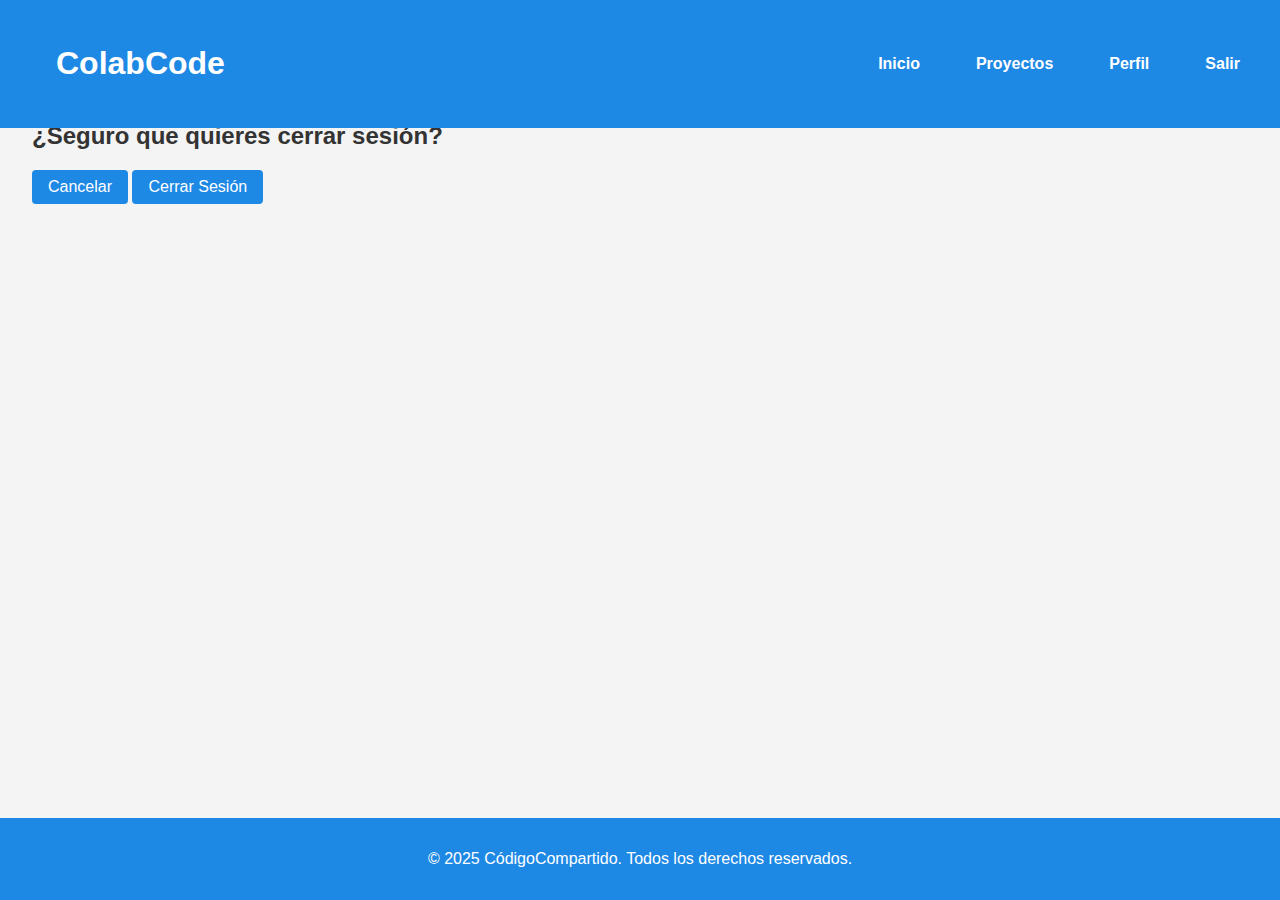
<file: logout.html>
<!DOCTYPE html>
<html lang="es">
<head>
    <meta charset="UTF-8">
    <meta name="viewport" content="width=device-width, initial-scale=1.0">
    <title>Cerrar Sesión - ColabCode</title>
    <link rel="stylesheet" href="estilos.css">
</head>
<body>
    <header>
        <nav>
            <h1>ColabCode</h1>
            <ul>
                <li><a href="index.html">Inicio</a></li>
                <li><a href="proyectos.html">Proyectos</a></li>
                <li><a href="perfil.html">Perfil</a></li>
                <li><a href="logout.html">Salir</a></li>
            </ul>
        </nav>
    </header>
    <main>
        <section class="logout">
            <h2>¿Seguro que quieres cerrar sesión?</h2>
            <a href="index.html" class="btn">Cancelar</a>
            <a href="#" class="btn">Cerrar Sesión</a>
        </section>
    </main>
    <footer>
        <p>&copy; 2025 CódigoCompartido. Todos los derechos reservados.</p>
    </footer>
</body>
</html>
</file>
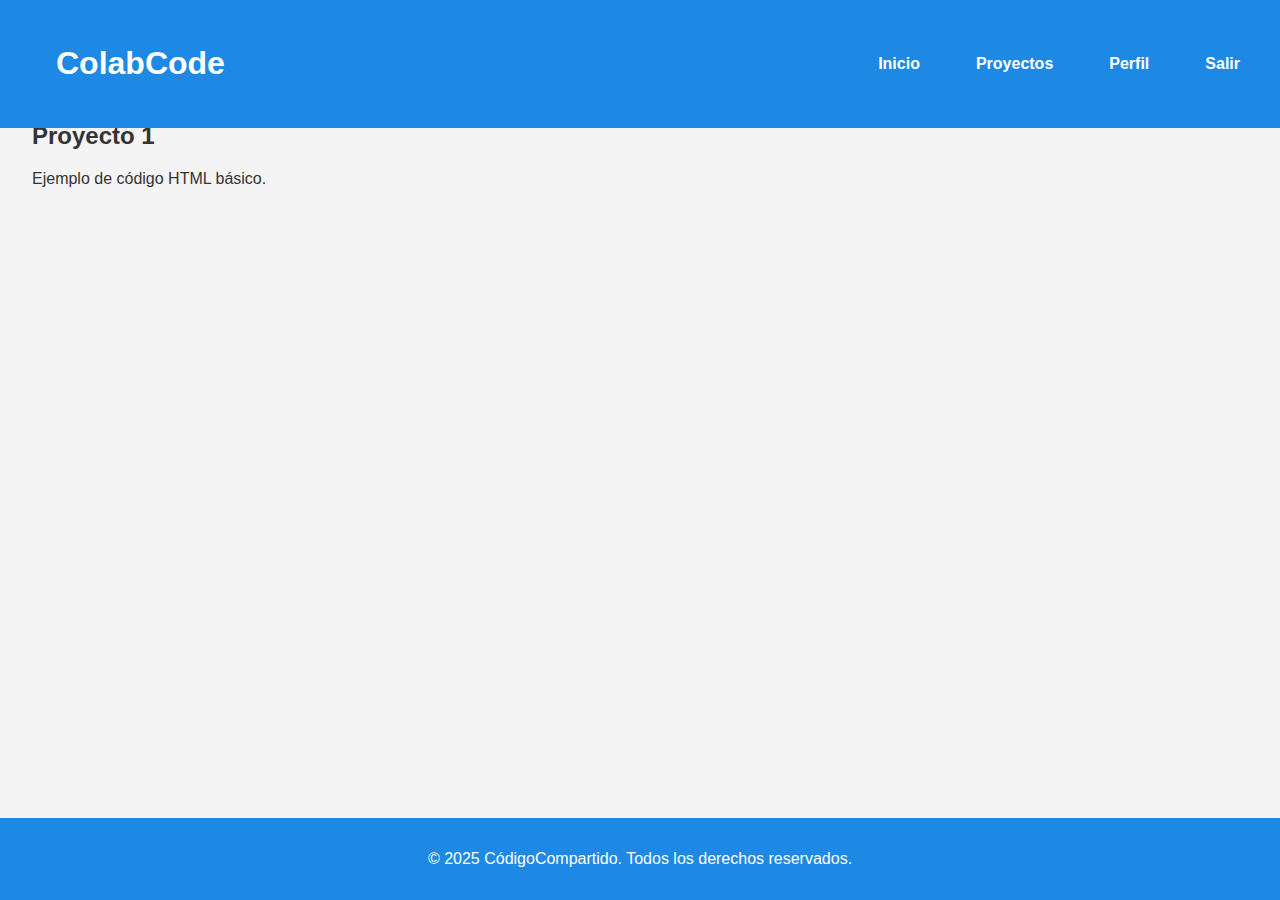
<file: proyecto1.html>
<!DOCTYPE html>
<html lang="es">
<head>
    <meta charset="UTF-8">
    <meta name="viewport" content="width=device-width, initial-scale=1.0">
    <title>Proyecto 1 - ColabCode</title>
    <link rel="stylesheet" href="../estilos.css">
</head>
<body>
    <header>
        <nav>
            <h1>ColabCode</h1>
            <ul>
                <li><a href="index.html">Inicio</a></li>
                <li><a href="proyectos.html">Proyectos</a></li>
                <li><a href="perfil.html">Perfil</a></li>
                <li><a href="logout.html">Salir</a></li>
            </ul>
        </nav>
    </header>
    <main>
        <section class="project-detail">
            <h2>Proyecto 1</h2>
            <p>Ejemplo de código HTML básico.</p>
            <p>
                
            </p>
        </section>
    </main>
    <footer>
        <p>&copy; 2025 CódigoCompartido. Todos los derechos reservados.</p>
    </footer>
</body>
</html>
</file>
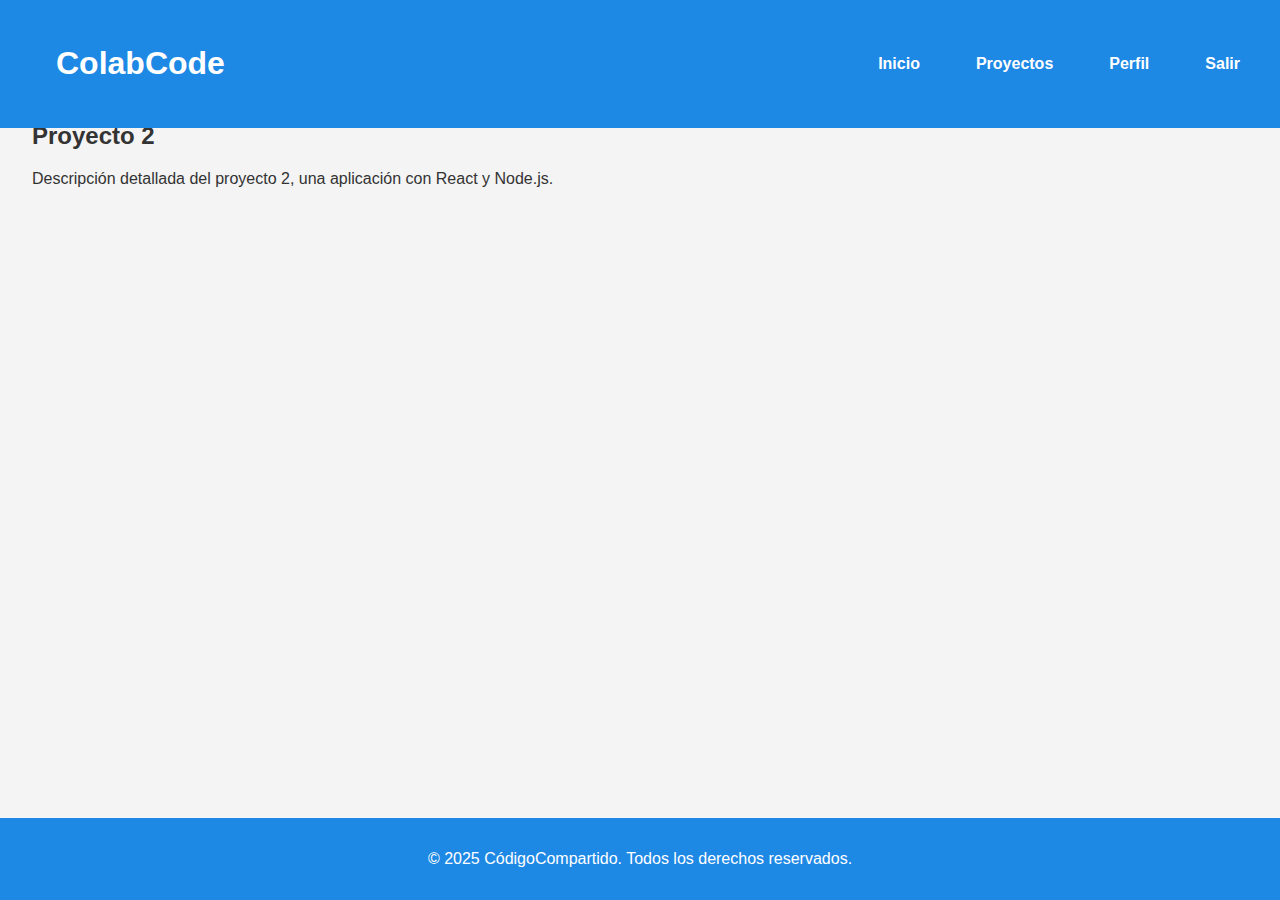
<file: proyecto2.html>
<!DOCTYPE html>
<html lang="es">
<head>
    <meta charset="UTF-8">
    <meta name="viewport" content="width=device-width, initial-scale=1.0">
    <title>Proyecto 2 - ColabCode</title>
    <link rel="stylesheet" href="../estilos.css">
</head>
<body>
    <header>
        <nav>
            <h1>ColabCode</h1>
            <ul>
                <li><a href="index.html">Inicio</a></li>
                <li><a href="proyectos.html">Proyectos</a></li>
                <li><a href="perfil.html">Perfil</a></li>
                <li><a href="logout.html">Salir</a></li>
            </ul>
        </nav>
    </header>
    <main>
        <section class="project-detail">
            <h2>Proyecto 2</h2>
            <p>Descripción detallada del proyecto 2, una aplicación con React y Node.js.</p>
        </section>
    </main>
    <footer>
        <p>&copy; 2025 CódigoCompartido. Todos los derechos reservados.</p>
    </footer>
</body>
</html>
</file>
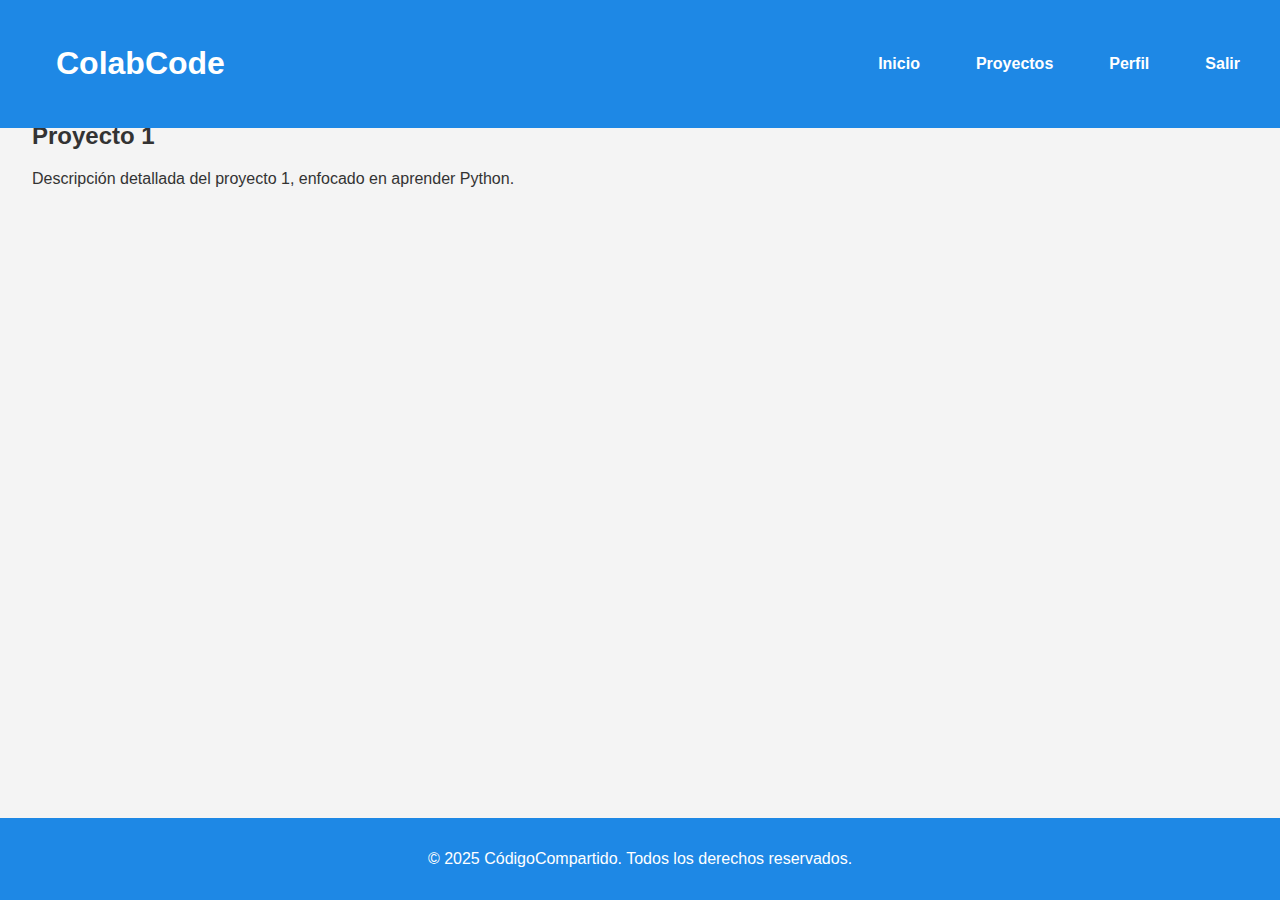
<file: proyecto3.html>
<!DOCTYPE html>
<html lang="es">
<head>
    <meta charset="UTF-8">
    <meta name="viewport" content="width=device-width, initial-scale=1.0">
    <title>Proyecto 1 - ColabCode</title>
    <link rel="stylesheet" href="../estilos.css">
</head>
<body>
    <header>
        <nav>
            <h1>ColabCode</h1>
            <ul>
                <li><a href="index.html">Inicio</a></li>
                <li><a href="proyectos.html">Proyectos</a></li>
                <li><a href="perfil.html">Perfil</a></li>
                <li><a href="logout.html">Salir</a></li>
            </ul>
        </nav>
    </header>
    <main>
        <section class="project-detail">
            <h2>Proyecto 1</h2>
            <p>Descripción detallada del proyecto 1, enfocado en aprender Python.</p>
        </section>
    </main>
    <footer>
        <p>&copy; 2025 CódigoCompartido. Todos los derechos reservados.</p>
    </footer>
</body>
</html>
</file>
<file: estilos.css>
/*
 * Archivo de estilos para mi proyecto
 * Autor: Gerardo López Artime
 * Fecha: 16 de febrero del 2025
 */

/* Estilos generales */
body {
    font-family: Arial, sans-serif;
    margin: 0;
    padding: 0;
    background-color: #f4f4f4;
    color: #333;
    display: flex;
    flex-direction: column;
    min-height: 100vh;
}

main {
    flex: 1;
    padding: 2rem;
    margin-top: 70px;
}

/* Header */
header {
    background-color: #1e88e5;
    color: white;
    padding: 1rem;
    position: fixed;
    width: 100%;
    top: 0;
    left: 0;
    z-index: 1000;
}
nav {
    display: flex;
    justify-content: space-between;
    align-items: center;
    max-width: 1200px;
    margin: auto;
    padding: 0.5rem 1rem;
}
ul {
    list-style: none;
    display: flex;
    gap: 1.5rem;
    margin: 0;
    padding: 0;
}
ul li a {
    color: white;
    text-decoration: none;
    font-weight: bold;
    padding: 0.5rem 1rem;
    border-radius: 5px;
    transition: background-color 0.3s, color 0.3s;
}
ul li a:hover {
    background-color: rgba(255, 255, 255, 0.2);
}

/* Sección de bienvenida */
.welcome {
    font-size: 30px;
    text-align: center;
    margin: 25px;
    padding: 2rem;
    background-color: #ffffff;
    border-radius: 8px;
    box-shadow: 0 2px 4px rgba(0, 0, 0, 0.1);
}

/*inscripción*/
.register-form {
    margin: 20px;
    margin-left: 650px;
    width: 400px;
    padding: 2rem;
    background-color: #fff;
    border-radius: 8px;
    box-shadow: 0 4px 8px rgba(0, 0, 0, 0.1);
}

.form-group {
    margin-bottom: 1.5rem;
}

label {
    display: block;
    margin-bottom: 0.5rem;
    font-weight: bold;
}

input[type="text"],
input[type="email"],
input[type="password"] {
    width: calc(100% - 22px);
    padding: 10px;
    border: 1px solid #ddd;
    border-radius: 4px;
    box-sizing: border-box;
}

button {
    width: 50%;
    padding: 1rem;
    background-color: #007bff;
    color: white;
    border: none;
    border-radius: 4px;
    cursor: pointer;
    font-size: 1rem;
}

button:hover {
    background-color: #0056b3;
}


/* Proyectos */
.projects {
    max-width: 1300px;
    margin: auto;
}
.project-list {
    display: grid;
    grid-template-columns: repeat(auto-fit, minmax(300px, 1fr));
    gap: 1rem;
}
.project-card {
    background-color: white;
    padding: 1rem;
    border-radius: 8px;
    box-shadow: 0 2px 4px rgba(0, 0, 0, 0.1);
    transition: transform 0.3s;
}
.project-card:hover {
    transform: translateY(-5px);
}

/* Datos de usuario*/
.profile {
    font-size: 20px;
    text-align: center;
    margin: 90px;
}

/* Botones */
.btn {
    display: inline-block;
    background-color: #1e88e5;
    color: white;
    padding: 0.5rem 1rem;
    text-decoration: none;
    border-radius: 4px;
    transition: background-color 0.3s;
}
.btn:hover {
    background-color: #1565c0;
}

.welcome,
        .register-form,
        .projects,
        .profile {
            width: 90%; /* Ocupa el 90% del ancho en móviles */
            margin: 2rem auto; /* Centrado automático */
        }

/* Footer */
footer {
    text-align: center;
    padding: 1rem;
    background-color: #1e88e5;
    color: white;
    margin-top: auto;
}

/* Estilos para móviles (pantallas de hasta 768px de ancho) */
@media (max-width: 768px) {
    .mi-elemento {
        width: 100%; /* El elemento ocupa todo el ancho en móviles */
        padding: 10px;
    }

    body {
        font-size: 16px; /* Tamaño de fuente para móviles */
    }
}

/* Estilos para pantallas grandes (pantallas de 1200px de ancho o más) */
@media (min-width: 1200px) {
    .mi-elemento {
        width: 50%; /* El elemento ocupa la mitad del ancho en pantallas grandes */
    }
}
</file>
